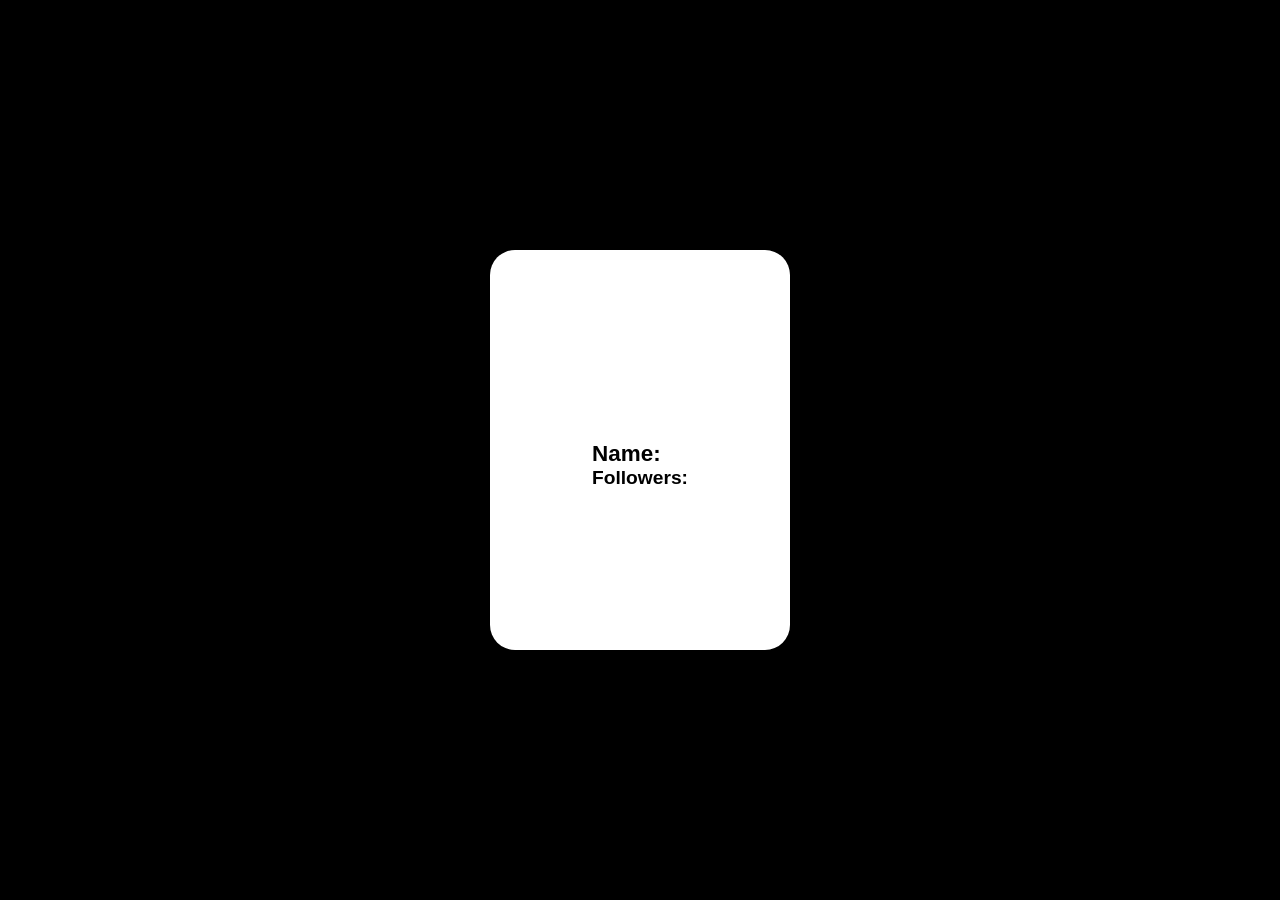
<file: xmlhttprequest/APIrequest.html>
<!DOCTYPE html>
<html lang="en">
<head>
    <meta charset="UTF-8">
    <meta name="viewport" content="width=device-width, initial-scale=1.0">
    <title>Document</title>
    <link rel="stylesheet" href="style.css">
</head>
<body>
    <div id="card">
        <div id="image"></div>
        <div id="info">
            <h3>Name: </h3>
            <h4>Followers: </h4>
        </div>
    </div>
    <script src="script.js">
    </script>
</body>
</html>
</file>
<file: xmlhttprequest/style.css>
*{
    margin: 0;
    padding: 0;
    box-sizing: border-box;
    font-family: 'Gill Sans', 'Gill Sans MT', Calibri, 'Trebuchet MS', sans-serif;
}

html,body{
    height: 100%;
    width: 100%;
    background-color: black;
    position: relative;
}

#card{
    padding:20px;
    height: 400px;
    width: 300px;
    position: absolute;
    background-color: #fff;
    top:50%;
    left: 50%;
    transform: translate(-50%,-50%);
    display: flex;
    flex-direction: column;
    gap: 30px;
    border-radius: 25px;
    align-items: center;
    justify-content: center;
}

#image img{
    height: 90%;
    width: 90%;
    border: 2px solid black;
    border-radius: 50%;
    object-fit: cover;
    /* overflow: hidden; */
}

#info{
    font-size: larger;

}
</file>
